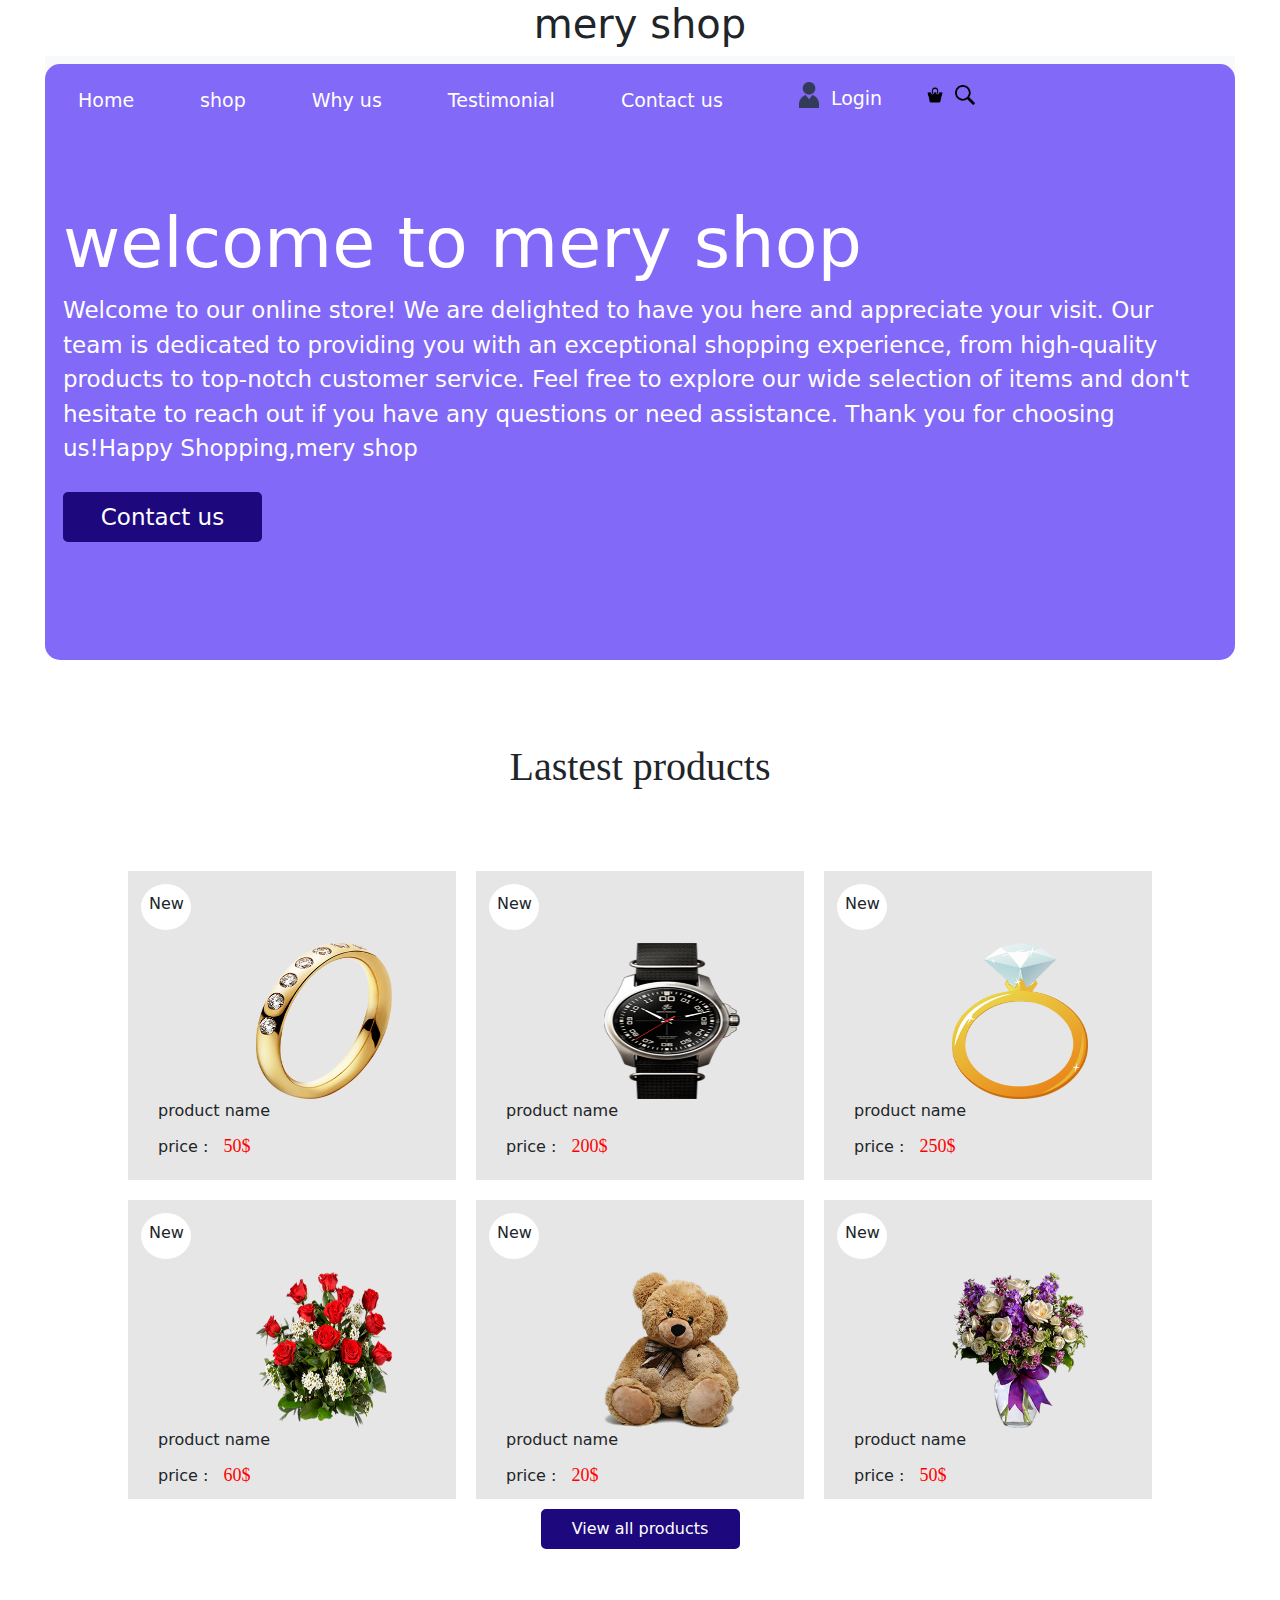
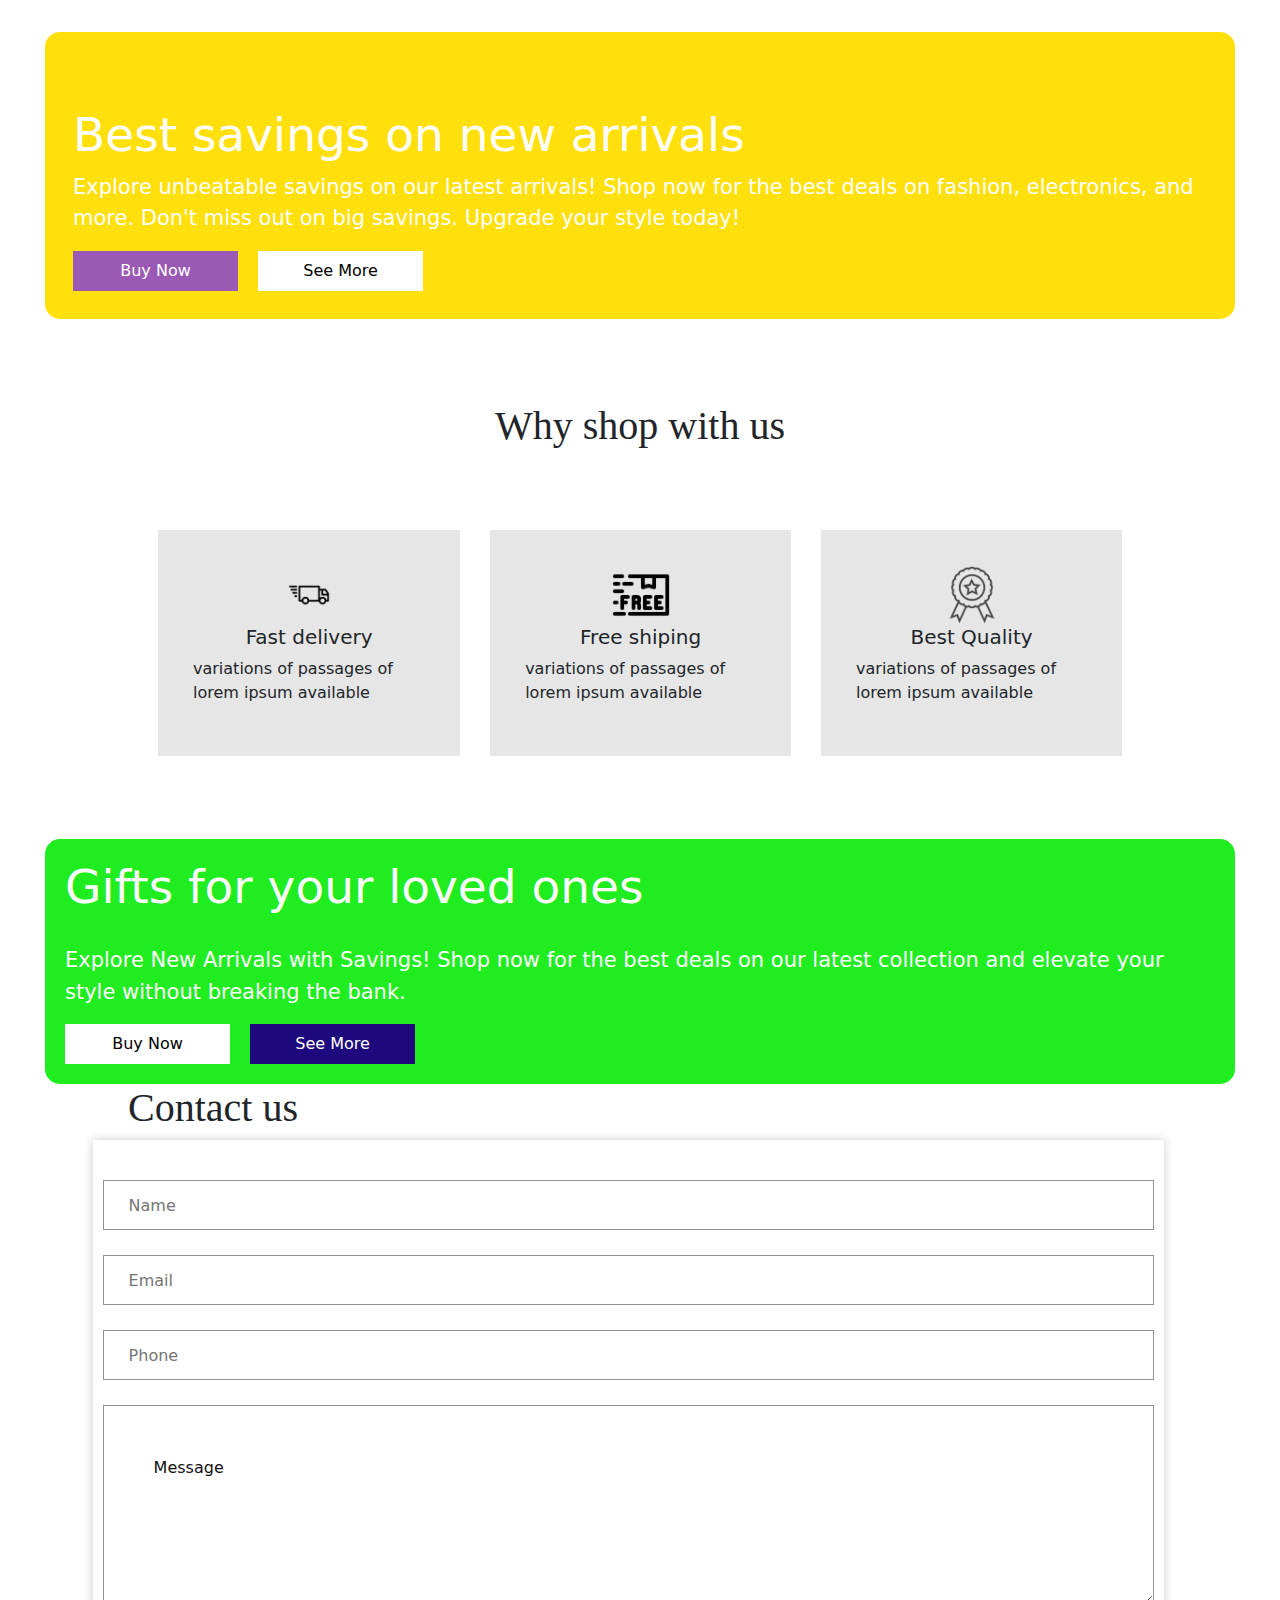
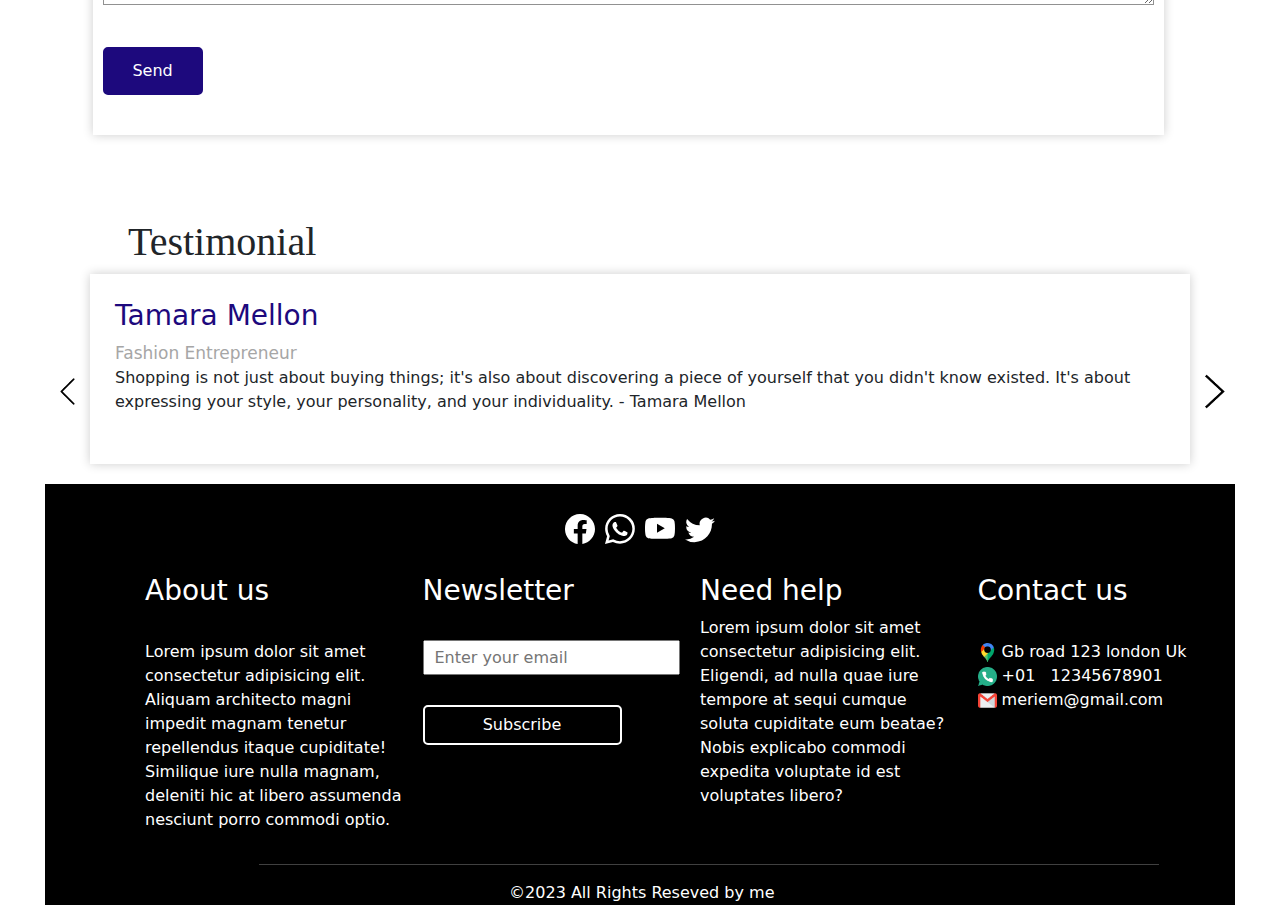
<file: index.html>
<!DOCTYPE html>
<html lang="en">
<head>
    <meta charset="UTF-8">
    <meta name="viewport" content="width=device-width, initial-scale=1.0">
    <link rel="icon" href="images/favicon.png">
    <title>Mery shop</title>
    <link rel="stylesheet" href="https://cdn.jsdelivr.net/npm/bootstrap@5.0.2/dist/css/bootstrap.min.css">
    <link rel="stylesheet" href="style.css">
    <script src="script.js"></script>
</head>
<body>
    <div class="contain">
        <h1>mery shop</h1>
        <div class="navbar navbar-expand-lg bg-body-tertiary" 
            style="padding-bottom:0px">
            <div class="container-fluid"><section class="cn">
                    <button class="navbar-toggler d-lg-none" style="display:grid;" type="button" data-bs-toggle="collapse" data-bs-target="#navbarSupportedContent" aria-controls="navbarSupportedContent" aria-expanded="false" aria-label="Toggle navigation">
                    <span class="navbar-toggler-icon" style="margin:  2px; border:solid black 1px;height: 1px; " ></span>
                    <span class="navbar-toggler-icon" style="margin:  2px; border:solid black 1px;height: 1px; " ></span>
                    <span class="navbar-toggler-icon" style="margin:  2px; border:solid black 1px;height: 1px; " ></span>

                    </button>
                    <div class="collapse navbar-collapse" id="navbarSupportedContent">
                    <ul class="navbar-nav me-auto mb-2 mb-lg-0">
                        <li class="nav-item">
                            <a class="nav-link " href="#home">Home</a>
                        </li>
                        <li class="nav-item">
                            <a class="nav-link"  href="#shop">shop</a>
                        </li>
                        <li class="nav-item">
                            <a class="nav-link"  href="#whyus">Why us</a>
                        </li>
                        <li class="nav-item">
                            <a class="nav-link"  href="#testimonial">Testimonial</a>
                        </li>
                        <li class="nav-item">
                            <a class="nav-link"  href="#contactus">Contact us</a>
                        </li>
                        
                    </ul>
                    
                    <ul class="navbar-nav me-auto mb-2 mb-lg-0">
                        <li class="nav-item">
                            <a class="nav-link " href="login.html"><img src="images/man.ico" alt="">&nbsp; Login</a>
                        </li>
                    </ul>
                    <img src="images/basket.ico" alt="basket icon">
                    <img src="images/search.ico" alt="search icon">
                    
                </div></section>
            </div>
        </div>
    <div style="background: #8269f8;color: white; border-radius:  0 0 15px 15px; padding-bottom:100px">
        <div class="home" id="home" style="display:inline-flex;">
            <div class="paragraph">
                <h1>welcome to mery shop</h1>
                <p id="changing-paragraph">Lorem ipsum dolor sit amet consectetur 
                    adipisicing elit. Vero illum 
                    necessitatibus, consequuntur praesentium 
                    nulla aliquid reprehenderit blanditiis 
                    consequatur, saepe sed architecto nihil tempore voluptatibus 
                    provident hic? Quaerat eveniet minus dolorum!</p>
                <button> <a href="#contactus" class="text-decoration-none text-white">Contact us</a></button>
            </div>
            <img src="images/slider-img.png" class="hide" alt="it is image of girl"  id="img" width="">
        </div>
    </div>
    <div style="margin: 83px;" id="shop" >
        <h1 style="margin-bottom: 80px; font-family: fantasy;">Lastest products</h1>
        <div class="last">
            <section class="product" onmouseover="showButton(this)" onmouseout="hideButton(this)">
                <p>New</p>
                <img src="images/p1.png" alt="">
                <p class="name">product name </p>
                <p>price :&nbsp;&nbsp; <span class="price">50$</span></p>
                
                <button class="product-button" style="display: none;">Add to Cart</button>
            </section>
            <section class="product" onmouseover="showButton(this)" onmouseout="hideButton(this)">
                <p>New</p>
                <img src="images/p2.png" alt="">
                <p class="name">product name </p>
                <p>price :&nbsp;&nbsp; <span class="price">200$</span></p>
                <span class="price"></span>
                <button class="product-button" style="display: none;">Add to Cart</button>
            </section>
            <section class="product" onmouseover="showButton(this)" onmouseout="hideButton(this)">
                <p>New</p>
                <img src="images/p3.png" alt="">
                <p class="name">product name </p>
                <p>price :&nbsp;&nbsp; <span class="price">250$</span></p>
                <span class="price"></span>
                <button class=" product-button" style="display: none;">Add to Cart</button>
            </section>
            <section class="product" onmouseover="showButton(this)" onmouseout="hideButton(this)">
                <p>New</p>
                <img src="images/p4.png" alt="">
                <p class="name">product name </p>
                <p>price :&nbsp;&nbsp; <span class="price">60$</span></p>
                <span class="price"></span>
                <button class="product-button" style="display: none;">Add to Cart</button>
            </section>
            <section class="product" onmouseover="showButton(this)" onmouseout="hideButton(this)">
                <p>New</p>
                <img src="images/p5.png" alt="">
                <p class="name">product name </p>
                <p>price :&nbsp;&nbsp; <span class="price">20$</span></p>
                <span class="price"></span>
                <button class="product-button" style="display: none;">Add to Cart</button>
            </section>
            <section class="product" onmouseover="showButton(this)" onmouseout="hideButton(this)">
                <p>New</p>
                <img src="images/p6.png" alt="">
                <p class="name">product name </p>
                <p>price :&nbsp;&nbsp; <span class="price">50$</span></p>
                <span class="price"></span>
                <button class="product-button" style="display: none;">Add to Cart</button>
            </section>
        </div>
        <div class="last-product">
        <button>View all products</button></div>
    </div>
    <div class="thebest">
        <section class="section-two">
        <img src="images/loging.png" class="hide"  alt=""></section>

        <section class="section-one">
        <h1>Best savings on new arrivals</h1>
        <p>Explore unbeatable savings on our latest arrivals! Shop now for the best deals on fashion, electronics, and more. Don't miss out on big savings. Upgrade your style today!</p>
        <button>Buy Now </button>
        <button>See More</button></section>
    </div>
    <div class="th-part" id="whyus">
        <h1>Why shop with us </h1>
        <div class="shop-with">
        <div class="shop">
            <img src="images/delivery.ico" alt="">
            <h5>Fast delivery</h5>
            <p>variations of passages of lorem ipsum available</p>
        </div>
        <div class="shop">
            <img src="images/free.ico" alt="">
            <h5>Free shiping</h5>
            <p>variations of passages of lorem ipsum available</p>
        </div>
        <div class="shop">
            <img src="images/best-qualities.ico" alt="">
            <h5>Best Quality</h5>
            <p>variations of passages of lorem ipsum available</p>
        </div>
    </div>
    </div>
    <div class="gift">
        <section class="section-two">
            <img src="images/gifts.png" class="hide" alt=""></section>
        <section class="section-one">
            <h1>Gifts for your loved ones </h1>
            <p>Explore New Arrivals with Savings! Shop now for the best deals on our latest collection and elevate your style without breaking the bank.</p>
            <button>Buy Now </button>
            <button>See More</button>
        </section>        
    </div>
    <div  id="contactus">
        <h1 style=" font-family: fantasy;text-align: start; margin-left:  83px;">
        Contact us </h1>
        <div class="contact">
            
            <img src="images/agency-img.jpg" class="hide" alt="">
            <form action="post">
                <input type="text" placeholder="Name"><br>
                <input type="email" placeholder="Email"><br>
                <input type="tel" placeholder="Phone"><br>
                <textarea name="" id="" cols="30" rows="10">Message</textarea><br>
                <button>Send</button>
            </form>
        </div>
    </div>
    <div id="testimonial">
        <h1 style=" font-family: fantasy;text-align: start; margin-left:  83px;">Testimonial</h1>
        <div class="test">
        <div><img src="images/left_icon-icons.com_66714.ico" alt="" style="cursor:pointer;" id="left"></div>
        <section>
            <h3 id="name">Meriem</h3>
            <small id="small">default model text</small>
            <p id="para">Lorem ipsum dolor sit amet consectetur adipisicing elit. Quia, asperiores, quas id ad velit, repellat maiores totam dolore et animi tempore? Blanditiis aliquam error nihil vel corporis corrupti cum voluptatibus.
                Lorem ipsum dolor, sit amet consectetur adipisicing elit. Ipsa laudantium eius cumque itaque est quasi possimus unde officia numquam labore, magni quaerat architecto consectetur aliquid officiis iure saepe in fugit!
                Lorem ipsum dolor sit amet consectetur adipisicing elit. Similique, iure nam, possimus nisi asperiores nulla eaque ut odit ipsam natus enim vel non harum officia officiis ullam sequi eius sit.
                Lorem, ipsum dolor sit amet consectetur adipisicing elit. Dicta optio tempore voluptatibus neque velit maiores illo ex. Error omnis ipsa sint consequuntur odio vitae temporibus, voluptatibus rem dolores molestias commodi.
            </p>
        </section>
        
        <div><img src="images/right_icon_213865.ico" alt=""style="cursor:pointer;" id="right" ></div>
    </div></div>
    <footer>
        <div class="division-one">
        <svg xmlns="http://www.w3.org/2000/svg" width="30" height="30" fill="currentColor" class="bi bi-facebook" viewBox="0 0 16 16">
  <path d="M16 8.049c0-4.446-3.582-8.05-8-8.05C3.58 0-.002 3.603-.002 8.05c0 4.017 2.926 7.347 6.75 7.951v-5.625h-2.03V8.05H6.75V6.275c0-2.017 1.195-3.131 3.022-3.131.876 0 1.791.157 1.791.157v1.98h-1.009c-.993 0-1.303.621-1.303 1.258v1.51h2.218l-.354 2.326H9.25V16c3.824-.604 6.75-3.934 6.75-7.951z"/>
</svg>&nbsp;&nbsp;
<svg xmlns="http://www.w3.org/2000/svg" width="30" height="30" fill="currentColor" class="bi bi-whatsapp" viewBox="0 0 16 16">
  <path d="M13.601 2.326A7.854 7.854 0 0 0 7.994 0C3.627 0 .068 3.558.064 7.926c0 1.399.366 2.76 1.057 3.965L0 16l4.204-1.102a7.933 7.933 0 0 0 3.79.965h.004c4.368 0 7.926-3.558 7.93-7.93A7.898 7.898 0 0 0 13.6 2.326zM7.994 14.521a6.573 6.573 0 0 1-3.356-.92l-.24-.144-2.494.654.666-2.433-.156-.251a6.56 6.56 0 0 1-1.007-3.505c0-3.626 2.957-6.584 6.591-6.584a6.56 6.56 0 0 1 4.66 1.931 6.557 6.557 0 0 1 1.928 4.66c-.004 3.639-2.961 6.592-6.592 6.592zm3.615-4.934c-.197-.099-1.17-.578-1.353-.646-.182-.065-.315-.099-.445.099-.133.197-.513.646-.627.775-.114.133-.232.148-.43.05-.197-.1-.836-.308-1.592-.985-.59-.525-.985-1.175-1.103-1.372-.114-.198-.011-.304.088-.403.087-.088.197-.232.296-.346.1-.114.133-.198.198-.33.065-.134.034-.248-.015-.347-.05-.099-.445-1.076-.612-1.47-.16-.389-.323-.335-.445-.34-.114-.007-.247-.007-.38-.007a.729.729 0 0 0-.529.247c-.182.198-.691.677-.691 1.654 0 .977.71 1.916.81 2.049.098.133 1.394 2.132 3.383 2.992.47.205.84.326 1.129.418.475.152.904.129 1.246.08.38-.058 1.171-.48 1.338-.943.164-.464.164-.86.114-.943-.049-.084-.182-.133-.38-.232z"/>
</svg>&nbsp;&nbsp;
<svg xmlns="http://www.w3.org/2000/svg" width="30" height="30" fill="currentColor" class="bi bi-youtube" viewBox="0 0 16 16">
  <path d="M8.051 1.999h.089c.822.003 4.987.033 6.11.335a2.01 2.01 0 0 1 1.415 1.42c.101.38.172.883.22 1.402l.01.104.022.26.008.104c.065.914.073 1.77.074 1.957v.075c-.001.194-.01 1.108-.082 2.06l-.008.105-.009.104c-.05.572-.124 1.14-.235 1.558a2.007 2.007 0 0 1-1.415 1.42c-1.16.312-5.569.334-6.18.335h-.142c-.309 0-1.587-.006-2.927-.052l-.17-.006-.087-.004-.171-.007-.171-.007c-1.11-.049-2.167-.128-2.654-.26a2.007 2.007 0 0 1-1.415-1.419c-.111-.417-.185-.986-.235-1.558L.09 9.82l-.008-.104A31.4 31.4 0 0 1 0 7.68v-.123c.002-.215.01-.958.064-1.778l.007-.103.003-.052.008-.104.022-.26.01-.104c.048-.519.119-1.023.22-1.402a2.007 2.007 0 0 1 1.415-1.42c.487-.13 1.544-.21 2.654-.26l.17-.007.172-.006.086-.003.171-.007A99.788 99.788 0 0 1 7.858 2h.193zM6.4 5.209v4.818l4.157-2.408L6.4 5.209z"/>
</svg>&nbsp;&nbsp;
<svg xmlns="http://www.w3.org/2000/svg" width="30" height="30" fill="currentColor" class="bi bi-twitter" viewBox="0 0 16 16">
  <path d="M5.026 15c6.038 0 9.341-5.003 9.341-9.334 0-.14 0-.282-.006-.422A6.685 6.685 0 0 0 16 3.542a6.658 6.658 0 0 1-1.889.518 3.301 3.301 0 0 0 1.447-1.817 6.533 6.533 0 0 1-2.087.793A3.286 3.286 0 0 0 7.875 6.03a9.325 9.325 0 0 1-6.767-3.429 3.289 3.289 0 0 0 1.018 4.382A3.323 3.323 0 0 1 .64 6.575v.045a3.288 3.288 0 0 0 2.632 3.218 3.203 3.203 0 0 1-.865.115 3.23 3.23 0 0 1-.614-.057 3.283 3.283 0 0 0 3.067 2.277A6.588 6.588 0 0 1 .78 13.58a6.32 6.32 0 0 1-.78-.045A9.344 9.344 0 0 0 5.026 15z"/>
</svg>
        </div>
        <div class="division-two">
            <section>
                <h3>About us</h3><br>
                <p>Lorem ipsum dolor sit amet consectetur adipisicing elit. Aliquam architecto magni impedit magnam tenetur repellendus itaque cupiditate! Similique iure nulla magnam, deleniti hic at libero assumenda nesciunt porro commodi optio.
                </p>
            </section>
            <section>
                <h3>Newsletter</h3><br>
                <form action="" method="post">
                    <input type="email" name="" id="" placeholder="Enter your email"><br>
                    <button>Subscribe</button><br>
                </form>
            </section>
            <section>
                <h3>Need help</h3>
                <p>
                    Lorem ipsum dolor sit amet consectetur adipisicing elit. Eligendi, ad nulla quae iure tempore at sequi cumque soluta cupiditate eum beatae? Nobis explicabo commodi expedita voluptate id est voluptates libero?
                </p><br>
            </section>
            <section>
                <h3>Contact us</h3>
                <br>
                <img src="images/location.png" alt="" style="width: 19px;">
                <a href="https://goo.gl/maps/ZjHSVUjqrESMEfx1A">Gb road 123 london Uk </a><br>
                <img src="images/phone.png" alt="" style="width: 19px;">
                <a href="#">+01 &nbsp; 12345678901</a><br>
                <img src="images/gmail.png" alt="" style="width: 19px;">
                <a href="mailto:meriemmerbouhi@gmail.com">meriem@gmail.com </a><br></div>
            </section>
        <hr>
        <span > &copy;2023 All Rights Reseved by me</span>



</footer></div>
<script src="https://cdn.jsdelivr.net/npm/@popperjs/core@2.11.8/dist/umd/popper.min.js" integrity="sha384-I7E8VVD/ismYTF4hNIPjVp/Zjvgyol6VFvRkX/vR+Vc4jQkC+hVqc2pM8ODewa9r" crossorigin="anonymous"></script>
<script src="https://cdn.jsdelivr.net/npm/bootstrap@5.3.1/dist/js/bootstrap.min.js" integrity="sha384-Rx+T1VzGupg4BHQYs2gCW9It+akI2MM/mndMCy36UVfodzcJcF0GGLxZIzObiEfa" crossorigin="anonymous"></script>
</body>
</html>
</file>
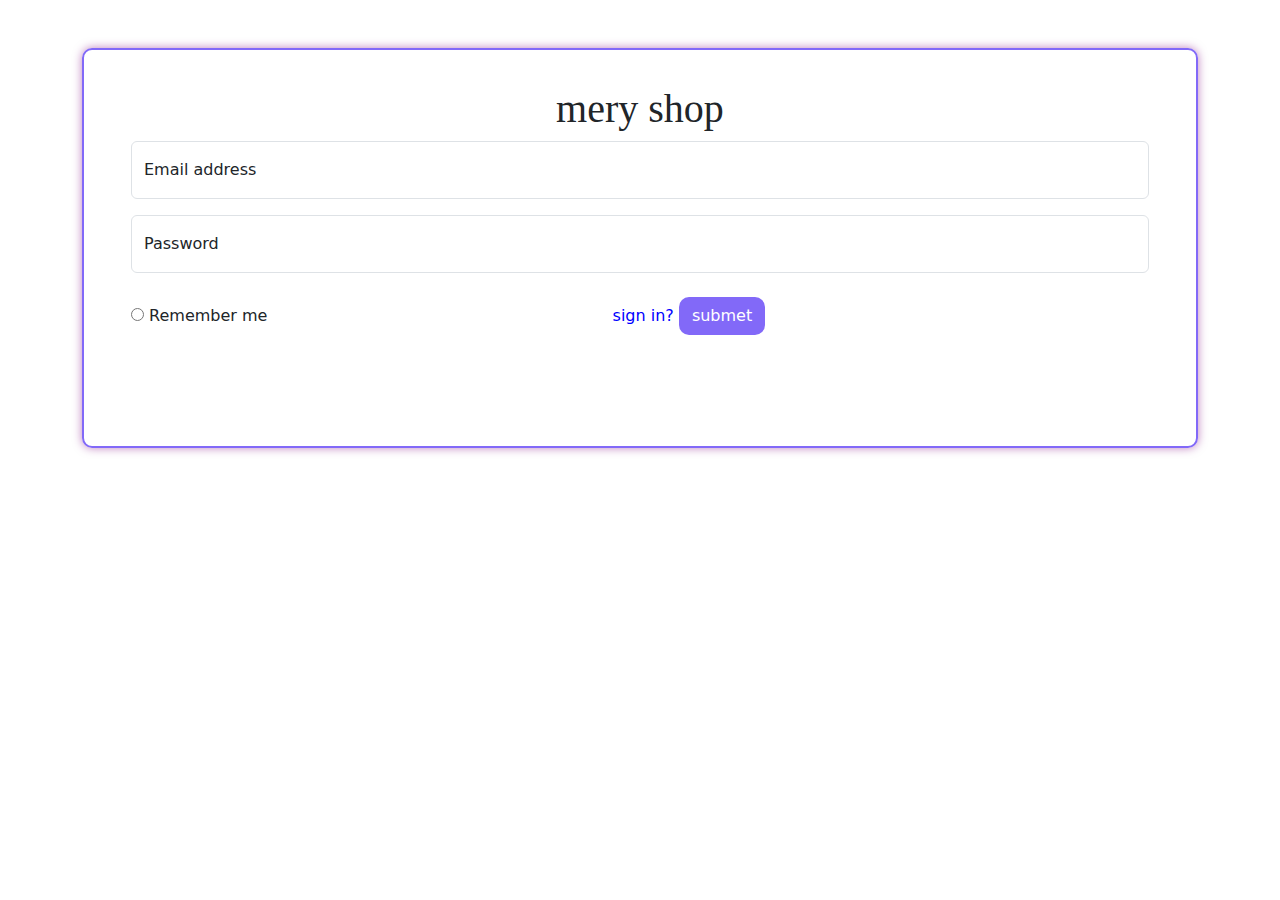
<file: login.html>
<!DOCTYPE html>
<html lang="en">

<head>
    <meta charset="UTF-8">
    <meta name="viewport" content="width=device-width, initial-scale=1.0">
    <link rel="icon" href="images/favicon.png">
    <title>Mery shop</title>
    <link rel="stylesheet" href="https://cdn.jsdelivr.net/npm/bootstrap@5.0.2/dist/css/bootstrap.min.css">
    <link rel="stylesheet" href="style.css">
    <style>
        form {

            height: 352px;
            padding: 35px 47px;
        }
        @media (max-width: 1418px) {
            .image{
                display: none;
            }
        }
        [type=button]:hover{
            background-color:transparent; 
            color:#8269f8;
            border-radius:10px; 
        }

    </style>
    <script src="script.js"></script>
</head>

<body>
    <div class="container  my-5 ">
        <form style="border:#8269f8 2px solid; border-radius:10px; height: 400px; box-shadow: 0 0 10px rgba(128, 0, 128, 0.5); " action="" method="post">
            <div class="row">
                <div class="col">
                    <p class="h1  text-center " style="font-family:cursive">mery shop</p>
                    <div class="form-floating mb-3 ">
                        <input type="email" class="form-control" 
                        id="floatingInput"
                        placeholder="name@example.com">
                        <label for="floatingInput">Email address</label>
                    </div>
                    <div class="form-floating">
                        <input type="password" name="password" placeholder="Enter your password" id="pass"
                            class="form-control my-2">
                        <label for="pass">Password</label>
                    </div>
                    <input type="radio" name="" id="label">
                    <label for="label">Remember me</label>
                    <a href="signin.html" style="margin-left:340px ; color: blue;">sign in?</a>
                    <button class="btn  my-3 rounded-6 "
                        style="background-color: #8269f8; color:white; border-radius:10px;  ">submet</button>
                        <br>
                    
                </div>
                <div class="col image">
                    <img src="images/login-removebg-preview.png" width="580px" height="330px" alt="" srcset="">
                </div>
            </div>
        </form>
        
    </div>
    <script src="https://cdn.jsdelivr.net/npm/@popperjs/core@2.11.8/dist/umd/popper.min.js"integrity="sha384-I7E8VVD/ismYTF4hNIPjVp/Zjvgyol6VFvRkX/vR+Vc4jQkC+hVqc2pM8ODewa9r" crossorigin="anonymous"></script>
    <script src="https://cdn.jsdelivr.net/npm/bootstrap@5.3.1/dist/js/bootstrap.min.js" integrity="sha384-Rx+T1VzGupg4BHQYs2gCW9It+akI2MM/mndMCy36UVfodzcJcF0GGLxZIzObiEfa" crossorigin="anonymous"></script>

</body >
</html >
</file>
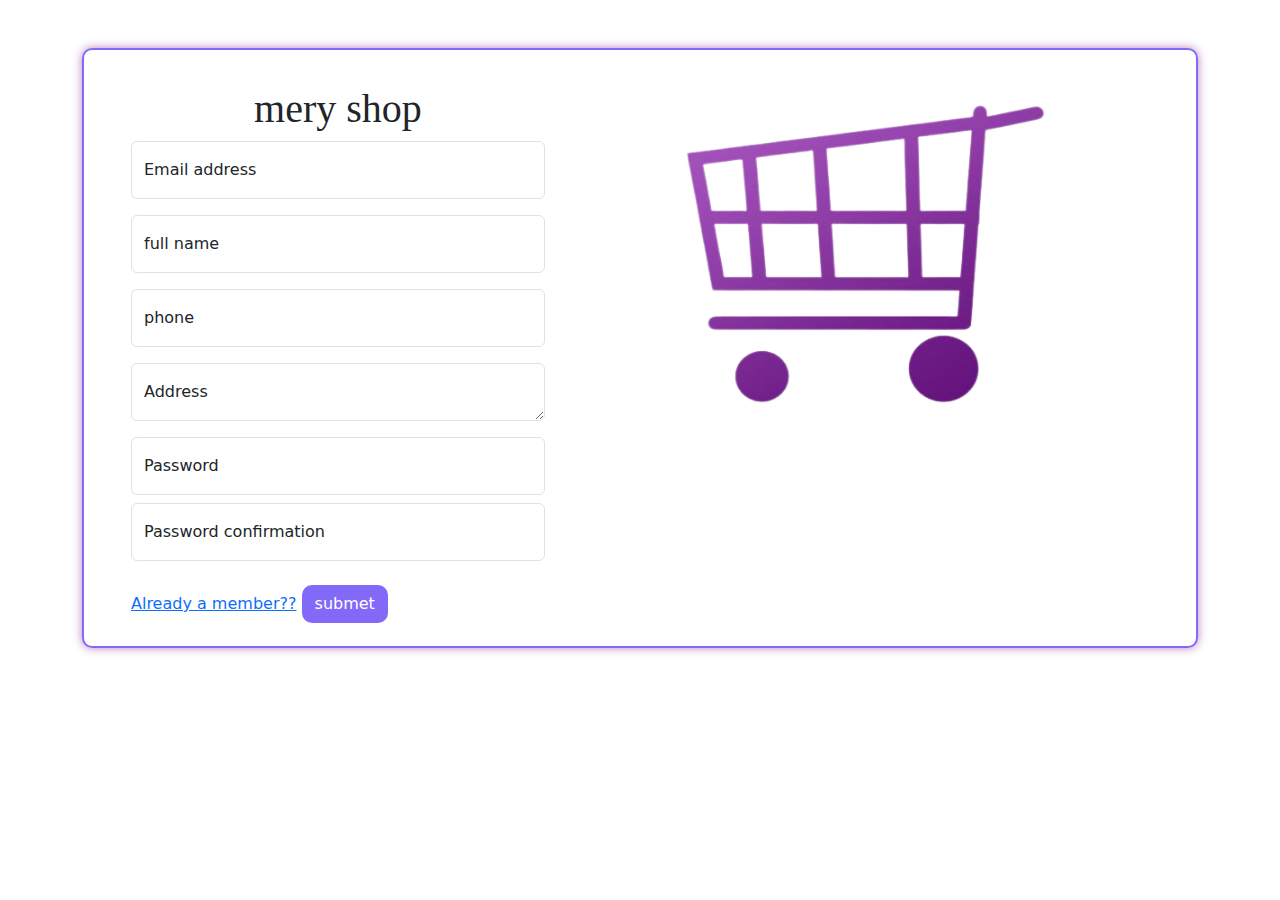
<file: signin.html>
<!DOCTYPE html>
<html lang="en">

<head>
    <meta charset="UTF-8">
    <meta name="viewport" content="width=device-width, initial-scale=1.0">
    <link rel="icon" href="images/favicon.png">
    <title>Mery shop</title>
    <link rel="stylesheet" href="https://cdn.jsdelivr.net/npm/bootstrap@5.0.2/dist/css/bootstrap.min.css">
    <style>
        form {

            height: 352px;
            padding: 35px 47px;
        }
        @media (max-width: 1000px) {
            .image{
                display: none;
            }
        }
        @media (max-width: 1200px) {
            .image{
                width: 466px;
            }
        }

    </style>
    <script src="script.js"></script>
</head>

<body>
    <div class="container  my-5 ">
        <form style="border:#8269f8 2px solid; border-radius:10px; height: 600px; box-shadow: 0 0 10px rgba(128, 0, 128, 0.5); " action="" method="post">
            <div class="row">
                <div class="col">
                    <p class="h1  text-center " style="font-family:cursive">mery shop</p>
                    <div class="form-floating mb-3 ">
                        <input type="email" class="form-control" 
                        id="floatingInput"
                        placeholder="name@example.com">
                        <label for="floatingInput">Email address</label>
                    </div>
                    <div class="form-floating mb-3 ">
                        <input type="name" class="form-control" 
                        id="floatingInput"
                        placeholder="eg.david">
                        <label for="floatingInput"> full name</label>
                    </div>
                    <div class="form-floating mb-3 ">
                        <input type="tel" class="form-control" 
                        id="floatingInput"
                        placeholder="phone">
                        <label for="floatingInput">phone</label>
                    </div>
                    <div class="form-floating mb-3 ">
                        <textarea class="form-control" name="adress" id="floatingInput" placeholder="Adress" cols="30" rows="10"></textarea>
                        <label for="floatingInput">Address</label>
                    </div>
                    <div class="form-floating">
                        <input type="password" name="password" placeholder="Enter your password" id="pass"
                            class="form-control my-2">
                        <label for="pass">Password</label>
                    </div>
                    <div class="form-floating">
                        <input type="password" name="password" placeholder="Password confirmation" id="pass"
                            class="form-control my-2">
                        <label for="pass">Password confirmation</label>
                    </div>
                    <a href="login.html">Already a member??</a>
                    <button class="btn button my-3 rounded-6   "
                        style="background-color: #8269f8; color:white; border-radius:10px;  ">submet</button>
                    
                </div>
                <div class="col image">
                    <img src="images/login-removebg-preview.png" width="580px" height="330px" alt="" srcset="">
                </div>
            </div>
        </form>
        
    </div>
    <script src="https://cdn.jsdelivr.net/npm/@popperjs/core@2.11.8/dist/umd/popper.min.js"
        integrity="sha384-I7E8VVD/ismYTF4hNIPjVp/Zjvgyol6VFvRkX/vR+Vc4jQkC+hVqc2pM8ODewa9r" crossorigin="anonymous"></script >
                <script src="https://cdn.jsdelivr.net/npm/bootstrap@5.3.1/dist/js/bootstrap.min.js" integrity="sha384-Rx+T1VzGupg4BHQYs2gCW9It+akI2MM/mndMCy36UVfodzcJcF0GGLxZIzObiEfa" crossorigin="anonymous"></script>

</body >
</html >
</file>
<file: style.css>
:root{
    margin: 0 !important;
    padding-bottom: 0 !important;

}
*{
    box-sizing: border-box;
}
/* media queries  */

@media(max-width: 576px) {
    .hide{
      display: none;
    }
  }
/* end of media queries  */
/* start navbar */
.navbar-nav .nav-link {
    color:white !important;
    
}
h1{
    text-align: center;
}
.navbar{
    font-size: 19px;
}
.container-fluid{
    width: 100%;
    background-color: #8269f8;
    -webkit-box-pack: center;
    -ms-flex-pack: center;
    justify-content: center;
    padding: 10px 0;
    border-radius: 15px 15px 0 0;
}
.contain{
    padding: 0 45px;
}
.nav-item{
    padding: 0px 25px;
}
.cn{
    padding:0 255px ;
}
.cn img{
    width: 20px;
    margin-left: 10px;
    margin-bottom: 10px;
}
li:hover{
    cursor: pointer;
    color: white;
    
}
/* end navbar */
/* start home  */
.paragraph{
    width: 800px;
    padding-left: 79px;
    margin: 181px 121px 0 0;
    font-size: 23px;
}
.paragraph>h1{
    font-family: inherit;
    font-size: 70px;
    text-align: left;
}
.paragraph>button{
    margin-top: 10px;
    border: none;
    background-color: #db4566;
    border-radius: 5px;
    /* font-size: 24px; */
    padding: 6px;
    width: 199px;
    color: white;
}
.home>img{
    margin-top: 69px;
    width: 477px;
}
.flech {
    background-color: white;
    color: black;
    display: flex;
    width: 170px;
    margin-left: 100px;
    /* padding-left: 15px; */
    font-size: 13px;
    padding: 8px;
    padding-left: 25px;
    border-radius: 5px 5px 0 0;
}
.flech>img{
    width: 22px;
}
.flech>span{
    margin: 15px 0 0 0;
}
/* end home  */
/* start lasted product */
.product{
    background-color: #c5c5c56e;
    transition: background-color 0.3s ease;
}
.last{
    display: grid;
    grid-template-columns: auto auto auto;
    gap: 20px 20px;
    grid-template-rows: 309px
}
.product>img{
    margin-left: 39%;
    width: 136px;
    height: 156px;
}
.product p{
    margin: 0  0 10px 30px;
}
.product p:first-child{
    background: white;
    width: 50px;
    border-radius: 50%;
    height: 46px;
    /* padding-left: 10px; */
    padding: 8px;
    margin: 13px;
}
.last-product{
    display: flex;
    justify-content: center;
}
.last-product>button{
    
    margin-top: 10px;
    border: solid 2px #1d097d;
    background-color: #1d097d;
    border-radius: 5px;
    /* font-size: 24px; */
    padding: 6px;
    width: 199px;
    color: white;
    
}
.product-button {
    position: absolute;
    top: 51%;
    left: 56%;
    transform: translate(-50%, -50%);
    border: solid 2px #1d097d;
    background-color: #1c097dab;
    border-radius: 5px;
    /* font-size: 24px; */
    padding: 6px;
    width: 199px;
    color: white;
}
.product-button:hover{
    background-color:#1c097d4d ;
    color: white;
    border: solid 2px #1d097d;

}
/* end lasted product */
/* start the best  */
.thebest{
    background-color:#7fd7eb;
    color: white;
    display: grid;
    grid-template-columns: auto auto;
    grid-template-rows: auto;
    padding-top: 85px;
    margin-top: 63px;
    border-radius: 15px;
}
.thebest p{
    font-size: 21px;
    font-family: revert;
}
.thebest h1{
    font-size: 47px;
    text-align: start;
}
.section-one{
    margin-top: 190px;
}
.section-one button{
    color: white;
    background-color:#9b59b6;
    padding: 8px;
    width: 165px;
    border: none;
    margin-right: 15px;
}
.section-one button:last-of-type{
    color: black;
    background-color: white;
}
.section-one button:hover{
    background-color: transparent;
    border:#9b59b6 2px solid;
}
.section-two>img{
    width: 669px;
    margin-left: 34px;
}

/* end the best */
/* start shop with */
.shop-with{
    display: grid;
    margin: 30px;
    grid-template-columns: auto auto auto;
    column-gap: 30px;
    
}
.shop{
    display: flex;
    flex-direction: column;
    align-items: center;
    background-color: #c5c5c56e;
    padding: 35px;
}
.shop>img{
    width: 60px;
}
.th-part{
    margin: 83px;
}
.th-part>h1{
    margin-bottom: 80px; 
    font-family: fantasy;
}
/* end shop with */
/* start gift*/
.gift{
    background-color:#6929a5;
    color: white;
    display: grid;
    grid-template-columns: auto auto;
    grid-template-rows: auto;
    padding-top: 85px;
    margin-top: 63px;
    border-radius: 15px;
}
.gift p{
    font-size: 21px;
    font-family: revert;
    margin-top: 30px;
}
.gift h1{
    font-size: 47px;
    text-align: start;
}
.gift .section-two>img{
    width: 600px;
    margin-left: 34px;
    margin-bottom: 30px;
}
.gift .section-one{
    margin-left: 100px;
    margin-top: 150px;
}
.gift .section-one button{
    color: black;
    background-color: white;
    padding: 8px;
    width: 165px;
    border: none;
    margin-right: 15px;
}
.gift .section-one button:hover{
    background-color: transparent;
    border:#1d097d 2px solid;
}
.gift .section-one button:last-of-type{
    color: white;
    background-color: #9c33ff;
    
}
.gift .section-one button:last-of-type:hover{
    background-color: transparent;
    border:#1d097d 2px solid;
}
/* end gift */
/* start contact */
.contact{
    display: grid;
    grid-template-columns: 1fr 1fr;
    margin:83px;
    margin-top: 0;
    background-color: white;
    box-shadow: 0px 0px 10px rgba(0, 0, 0, 0.2);
}
.contact img{
    width: 600px;
    height: 590px;
}
.contact form input,textarea{
    width: 100%;
    border: 1px solid #919191;
    height: 50px;
    margin-bottom: 25px;
    padding-left: 25px;
    background-color: transparent;
    outline: none;
    color: #101010;
}
.contact form textarea{
    height: 200px;
    padding: 50px;
}
.contact form button{
    margin-top: 10px;
    border: none;
    border-radius: 5px;
    /* font-size: 24px; */
    padding: 10px;
    width: 100px;
    color: white;
}
.contact form{
    padding: 40px 10px 40px 10px ;
}
/* end contact */
/* start footer */
.division-two{
    display: grid;
    grid-template-columns: 1fr 1fr 1fr 1fr;
    gap: 20px;
    margin: 0 0 0 100px;
}
footer{
    background-color: black ;
    color: white;
}
.division-one{
    display: flex;
    justify-content: center;
    padding: 30px;

}
.division-two section input{
    width: 100%;
    height: 35px;
    margin-bottom: 20px;
    padding: 10px;
}
.division-two section button{
    margin-top: 10px;
    border: none;
    background-color: #db4566;
    border-radius: 5px;
    /* font-size: 24px; */
    padding: 6px;
    width: 199px;
    color: white;
}
footer hr{
    width: 900px;
    margin-left: 18%;
}
footer span{
    margin-left: 39%;
}
/* end footer  */
/* start testimonial */
.test{
    display: grid;
    grid-template-columns: max-content auto max-content;
    
    
    margin-bottom: 20px;
}
.test div{
    background-color: #db4566;
    height: 130px;
    margin-top: 60px;
    padding: 5px;
}
.test div img{
    width: 35px;
    padding-top: 35px;
}
.test section{
    background-color: white;
    padding: 25px;
    box-shadow: 0px 0px 10px rgba(0, 0, 0, 0.2);
}
.test section h3{
    color: #db4566;
}
.test section small{
    font-size: 17px;
    color: #a6a6a6;
}
/* end testimonial */
.container-fluid{
    width: 100%;
    background-color: #8269f8;
    -webkit-box-pack: center;
    -ms-flex-pack: center;
    justify-content: center;
    padding: 10px 0;
    border-radius: 15px 15px 0 0;
}
li:hover{
    cursor: pointer;
    color: white;

}
.paragraph>button{
        margin-top: 10px;
        border: solid 2px #1d097d;
        background-color: #1d097d;
        border-radius: 5px;
        /* font-size: 24px; */
        padding: 6px;
        width: 199px;
        color: white;
    }
    .paragraph>button:hover{
        background-color:transparent ;
    }
    .last-product>button{
        margin-top: 10px;
        border: solid 2px #1d097d;
        background-color: #1d097d;
        border-radius: 5px;
        /* font-size: 24px; */
        padding: 6px;
        width: 199px;
        color: white;
        }
        .last-product>button:hover{
            background-color:transparent ;
            color: #1d097d;
        }
        .thebest{
            background-color: #ffe00d;
        }
        .gift{
            background-color: #20ed20;
        }
        .contact form button{
            border: solid 2px #1d097d;
            background-color: #1d097d;
            color: white
        }
        .contact form button:hover{
            background-color:transparent ;
            color: #1d097d;
        }
        .division-two section button{
            background-color: transparent;
            color: white;
            border: solid 2px white;
        }
        .test div{
            background-color: transparent;
        }
        .test section h3{
            color:#1d097d ;
        }
        .gift .section-one button:last-of-type {
        background-color: #1d097d;
        color: white;
        }
        .gift .section-one button:last-of-type :hover{
            background-color:transparent ;
        }
        .section-one button{
            background-color: #9b59b6;
        }
        .section-one{
            margin-top: 190px;
        }
        a{
            color: #ffffff;
            text-decoration: none;
        }
        .product{
            cursor: pointer;
            transition: background-color 0.3s ease;
        }
        .product:hover{
            background-color: #1c097d4d;
            backdrop-filter: brightness(0.8);
        }
    @media(max-width: 1500px) {
    .hide{
        display: none;
    }
    .paragraph,.section-one{
        margin: 0;
        padding: 18px;
        width: 100%;
        margin-top: 4%;
    }
    .thebest,.gift .section-one,.gift{
        margin: 0;
        padding: 10px;
    }
    .contact{
        grid-template-columns: auto ;
        width: 90%;
        margin-left: 4%;
    }
    .cn{
        padding: 0;
    }
}
@media (min-width: 773px) and (max-width: 1000px){
    .last,.shop-with{
        grid-template-columns: auto auto;
    }
    .division-two{
        margin: 0;
        padding: 5px;
        grid-template-columns: 1fr;
    }
    .cn{
        padding: 0;
    }
    hr{
        margin: 0;
        width: 100%;
    }
}
@media (max-width: 773px){
    .last,.shop-with{
        grid-template-columns: auto;
        
    }
    .product>img{
        align-items: center;
    }
    .division-two{
        margin: 0;
        padding: 5px;
        grid-template-columns: 1fr;
    }
    hr{
        margin: 0;
        width: 100%;
    }
    .section-one{
        margin-top: 0;
    }
    
}
.price{
    color: red;
    font-size: 18px;
    font-family: fantasy;
}

@media(max-width: 500px ) {
    .contain {
         padding: 0 ; 
    }
    #shop{
        margin: 0 !important;
    }
    .th-part {
        margin: 0 !important;
    }
    body {
        width: 100%;
        overflow-x:hidden;
    }
}
</file>
